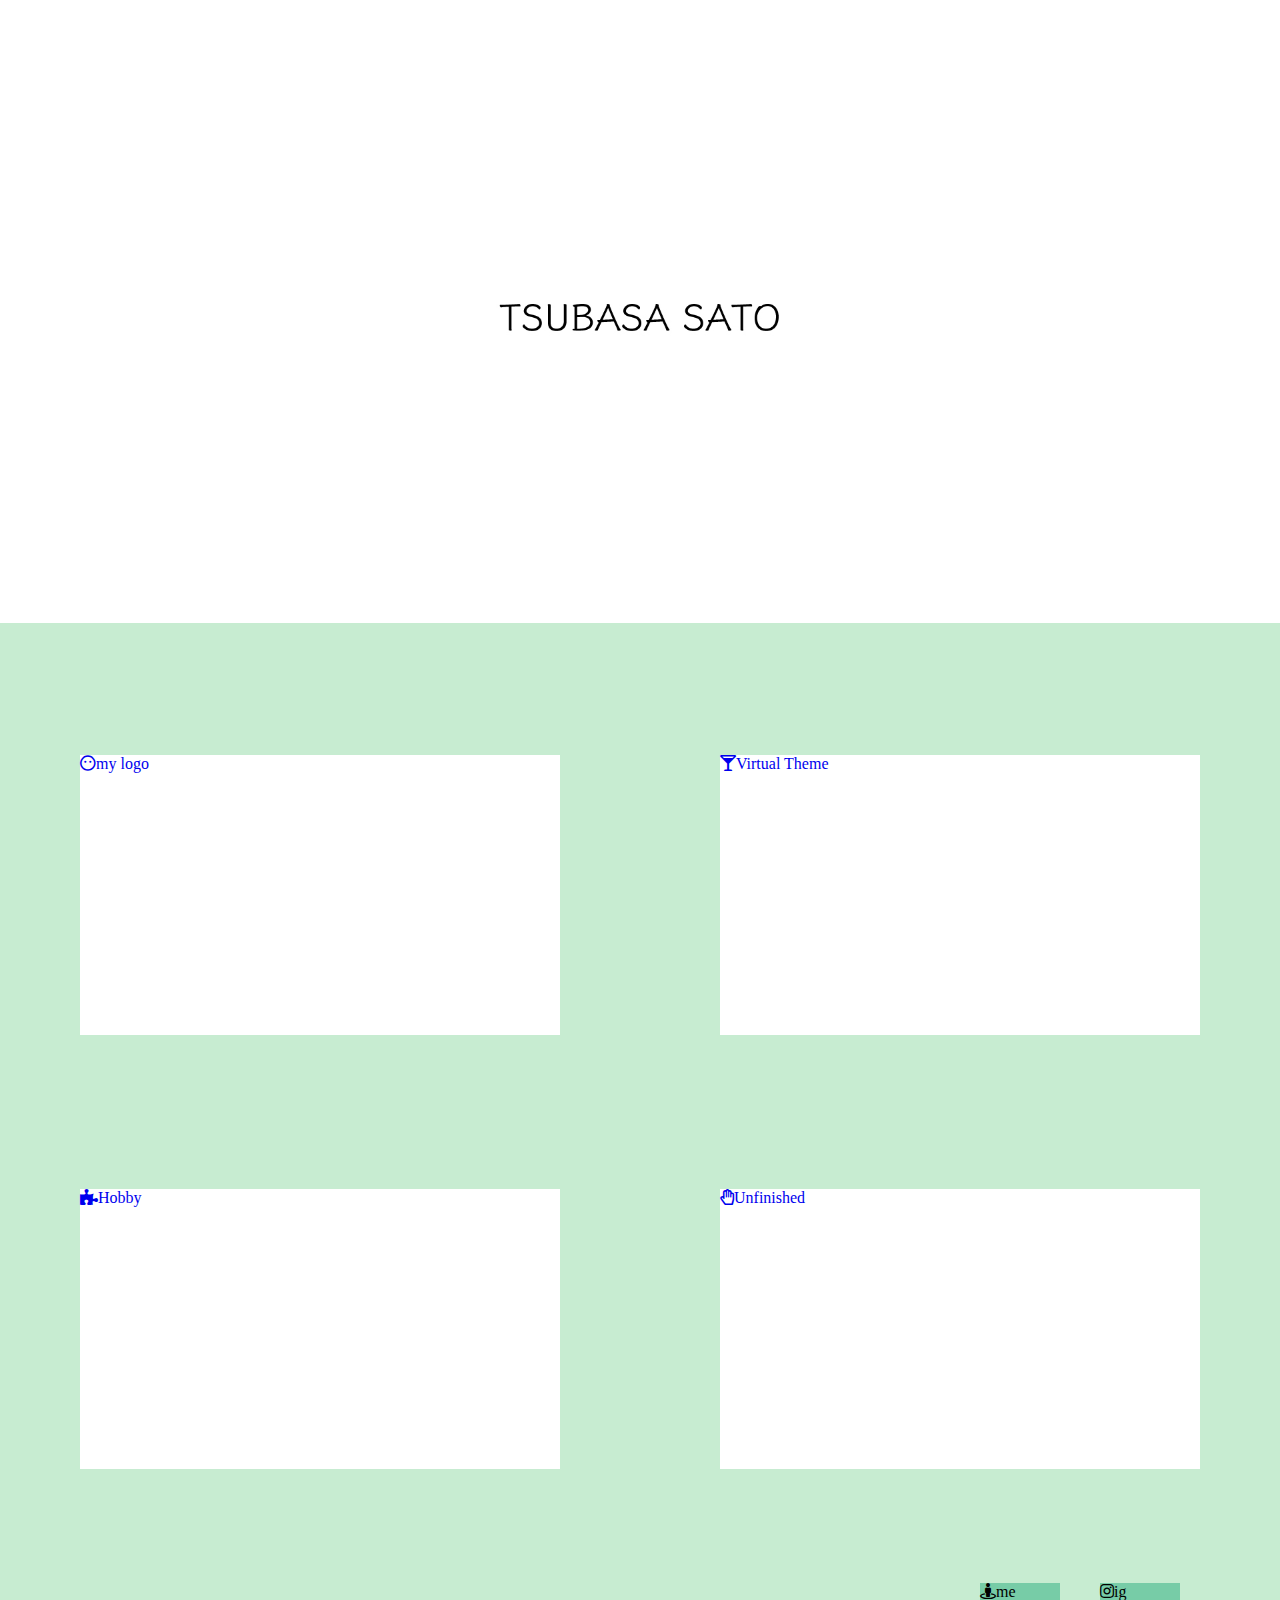
<file: ポートフォリオ/index.html>
<!DOCTYPE html>
<html lang="ja">
<head>
 <meta charset="UTF-8">
 <title>TSUBASA SATO</title>
 <meta name="description" content="佐藤翼のポートフォリオです">
 <link rel="stylesheet" href="style.css">
 <meta name="viewport" content="width=device-width">
 <link href="https://use.fontawesome.com/releases/v5.6.1/css/all.css" rel="stylesheet">
</head>
<body>
 <div class="box1">
  <img src="top.jpg" alt="" class="toping">
 </div>

      <div class="box2">
	<div class="box2-1">
         <a href="#">
	 <div class="mylogo"> 
         <i class="far fa-meh-blank "></i>my logo
	 </div></a>
        </div>

	<div class="box2-2">
	 <a href="#">
	 <div class="bar">
	 <i class="fas fa-glass-martini-alt "></i>Virtual Theme
	 </div></a>
        </div>
      </div>
	
	<div class="box2">
	<div class="box2-3">
	 <a href="#">
	  <div class="hobby">
          <i class="fas fa-puzzle-piece "></i>Hobby
	 </div></a>
        </div>

	<div class="box2-4">
	 <a href="#">
	  <div class="unfinished">
          <i class="far fa-hand-paper "></i>Unfinished
	 </div></a>
        </div>
      </div>
 
 <div class="box3">
  <div class="box3-1">
   <a href="me.html">
    <div class="me">
    <i class="fas fa-street-view"></i>me
   </div></a>
  </div>
 
  <div class="box3-2">
   <a href="#">
    <div class="ig">
    <i class="fab fa-instagram"></i>ig
   </div></a>
  </div>
 </div>
    
</body>
</html>
</file>
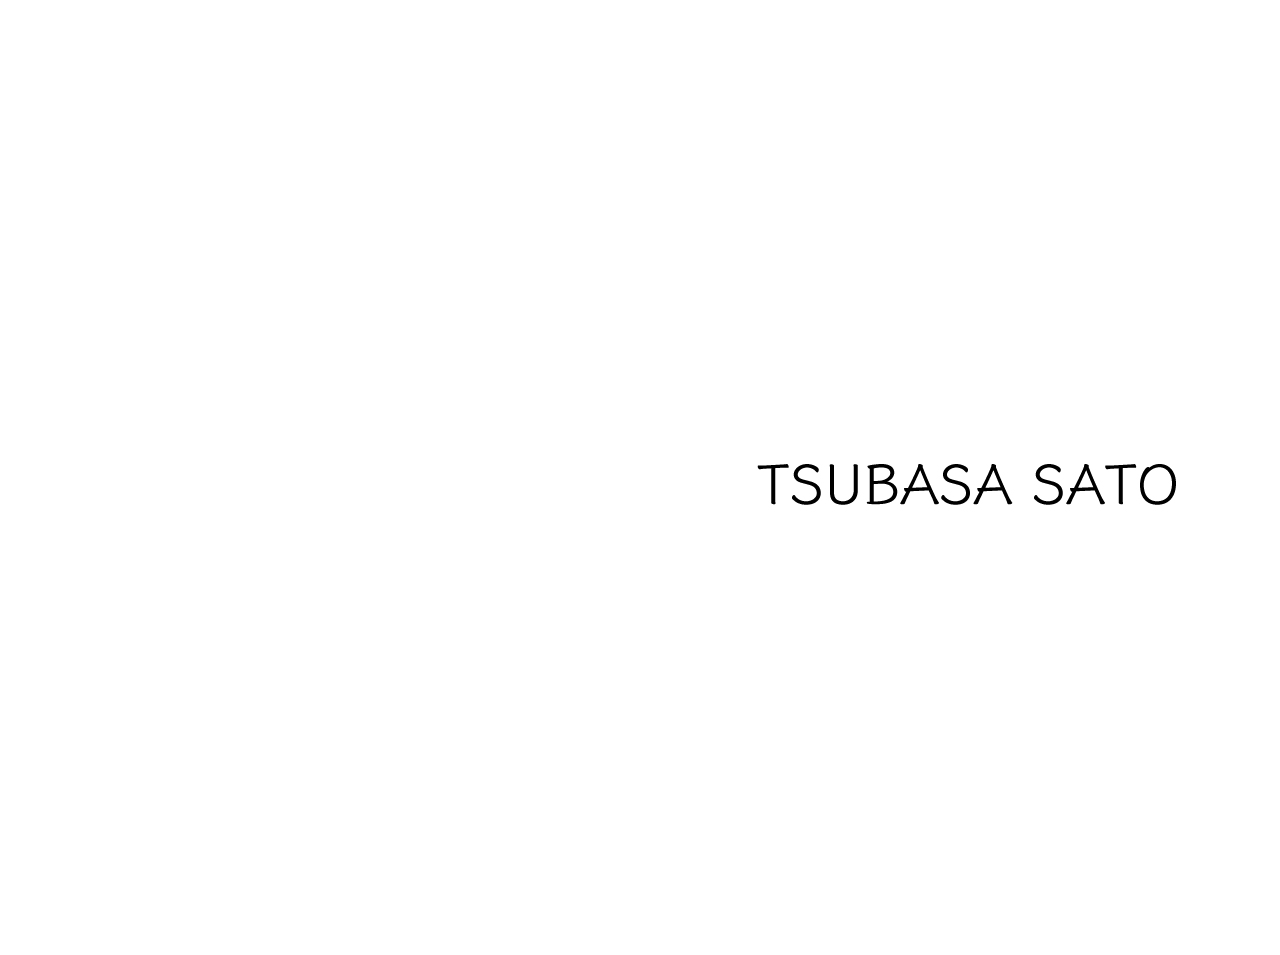
<file: ポートフォリオ/top.html>
<!DOCTYPE html>
<html lang="ja">
<head>
 <meta charset="UTF-8">
 <title>TSUBASA SATO</title>
 <meta name="viewport" content="width=device-width">
 <style>
/*トップ*/

 </style>
</head>
<body>
	<div class="top"><img src="top.jpg"></div>
    

</body>
</html>
</file>
<file: ポートフォリオ/style.css>
@charset"UTF-8";

::-webkit-scrollbar	{display: none;
      			 -webkit-appearance: none}

body	{margin: 0;
	 padding: 0;
	 font-family:'Tahoma',Gothic}

/*ヘッダー画像*/
.toping		{max-width: 100%;
 		 height: auto;
  		 vertical-align: bottom}

/*ボックスの設定*/
.box2	{background-color: #000000;
	 width: 100%;
	 margin-left: auto;
	 margin-right: auto}

.box2-1,.box2-2,.box2-3,.box2-4		{background-color: #C7ECD1;
					 height: 300px}

.box3	{padding-top: 20px;
	 background-color: ##C7ECD1}


/*box2内カテゴリー*/
.mylogo 	{width: 480px;
   		 height: 280px;
 		 background-color: #ffffff}

.bar 		{width: 480px;
   		 height: 280px;
 		 background-color: #ffffff}

.hobby 		{width: 480px;
   		 height: 280px;
 		 background-color: #ffffff}

.unfinished 	{width: 480px;
   		 height: 280px;
 		 background-color: #ffffff}

/*box2ボックスを重ねる設定*/
.box2-1		{position: relative}

.mylogo		{position: absolute;
 		 top: 60%;
    		 left: 50%;
   		 transform: translate(-50%, -60%);
    		 -webkit-transform: translate(-50%, -60%);
    		 -ms-transform: translate(-50%, -60%)}
.box2-2		{position: relative}

.bar		{position: absolute;
 		 top: 60%;
    		 left: 50%;
   		 transform: translate(-50%, -60%);
    		 -webkit-transform: translate(-50%, -60%);
    		 -ms-transform: translate(-50%, -60%)}
.box2-3		{position: relative}

.hobby		{position: absolute;
 		 top: 30%;
    		 left: 50%;
   		 transform: translate(-50%, -30%);
    		 -webkit-transform: translate(-50%, -30%);
    		 -ms-transform: translate(-50%, -30%)}
.box2-4		{position: relative}

.unfinished	{position: absolute;
 		 top: 30%;
    		 left: 50%;
   		 transform: translate(-50%, -30%);
    		 -webkit-transform: translate(-50%, -30%);
    		 -ms-transform: translate(-50%, -30%)}

	
/*box3ボックスを重ねる設定*/
.box3-1		{position: relative}

.me		{position: absolute;
                 bottom: 0;
   		 right: 220px}

.box3-2		{position: relative}

.ig		{position: absolute;
 		 bottom: 0;
 		 right: 100px}

/*box3アイコン*/
.me		{width: 80px;
   		 height: 40px;
 		 background-color: #77CCA7;
		 color: #000000}


.ig		{width: 80px;
   		 height: 40px;
 		 background-color: #77CCA7;
		 color: #000000}
/*box3のスペース*/
.box3		{padding:0}

.box3-1,.box3-2		{margin-bottom: 0}

/*########## 999px以下 ##########*/
@media (max-width: 999px){

/*box2-1のスペース調整*/
.box2-1		{padding-top: 5%}

.box2-2		{padding-top: 3%}

.box2-3		{padding-top: 3%}

.box2-4		{padding-top: 3%}

/*box3上のスペース*/
.box3-1		{padding-top: 20px}

}

/*########## 1000px以上 ##########*/
@media (min-width: 1000px){

/*box2を横に並べる設定*/
.box2:after	{content: "";
		 display: block;
 	 	 clear: both}
	
.box2-1		{float: left;
                width: 50%; 
 		height: 500px}	

.box2-2		{float: left;
		 width: 50%;
                 height: 500px}

.box2-3		{float: left;
		 width: 50%;
                 height: 500px}

.box2-4		{float: left;
		 width: 50%;
                 height: 500px}


/*box2カテゴリー*/
.mylogo		{width: 480px;
   		 height: 280px;
 		 background-color: #ffffff}

.bar		{width: 480px;
   		 height: 280px;
 		 background-color: #ffffff}

.hobby		{width: 480px;
   		 height: 280px;
 		 background-color: #ffffff}

.unfinished	{width: 480px;
   		 height: 280px;
 		 background-color: #ffffff}

.mylogo,.bar,.hobby,.unfinished		{margin-left: auto;
					 margin-right: auto}

/*box3の上スペース*/
.box3		{margin-top: 0px}
</file>
